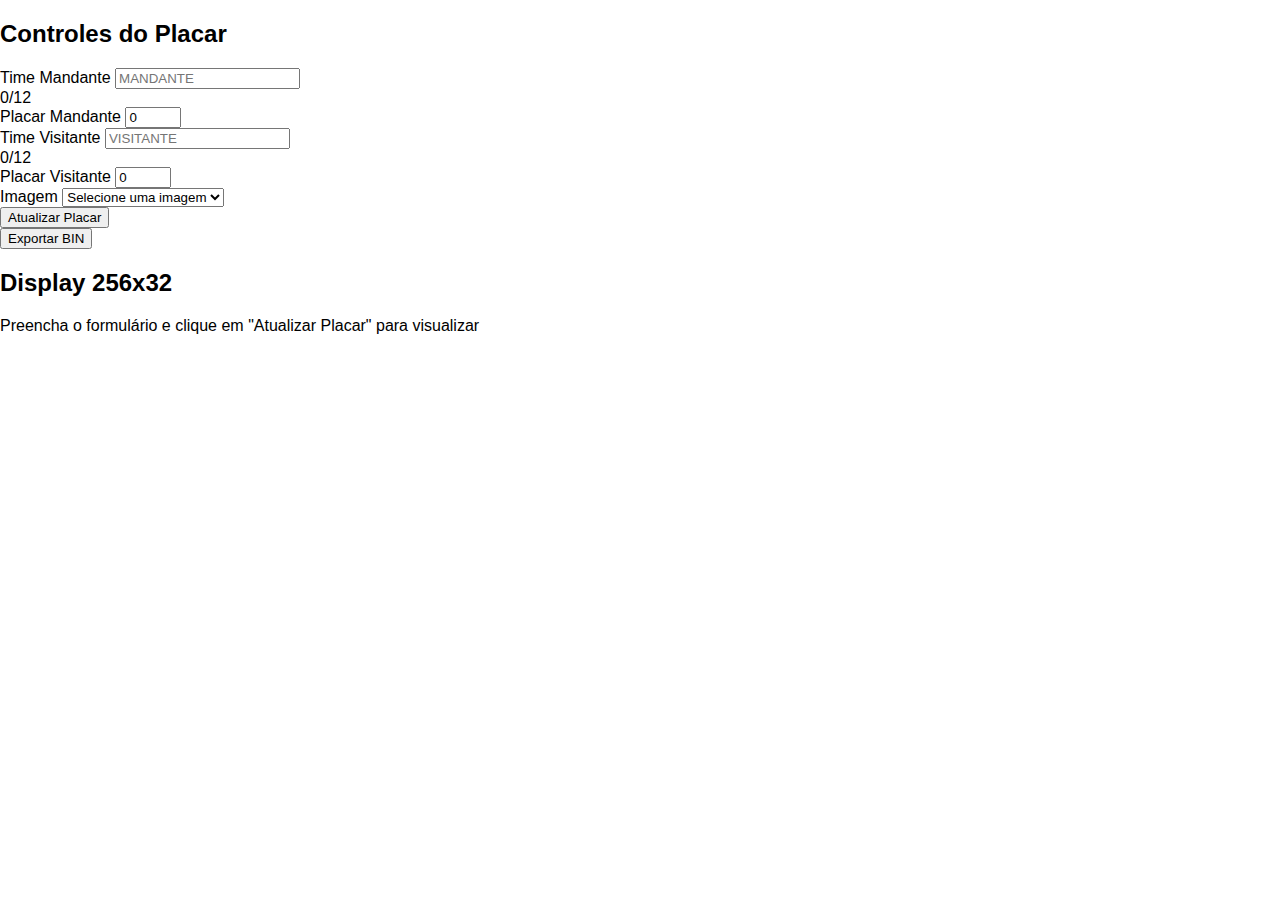
<file: index.html>
<!DOCTYPE html>
<html lang="pt-BR">

<head>
    <meta charset="UTF-8">
    <meta name="viewport" content="width=device-width, initial-scale=1.0">
    <title>Placar Maracanã</title>
    <link rel="stylesheet" href="style.css">
</head>

<body>
    <div class="container">
        <div class="controls">
            <h2>Controles do Placar</h2>

            <div class="input-group">
                <label for="hometeam">Time Mandante</label>
                <input type="text" id="hometeam" maxlength="12" placeholder="MANDANTE">
                <div class="char-count"><span id="home-count">0</span>/12</div>
                <div class="error" id="home-error"></div>
            </div>

            <div class="input-group">
                <label for="homescore">Placar Mandante</label>
                <input type="number" id="homescore" min="0" max="99" value="0">
            </div>

            <div class="input-group">
                <label for="awayteam">Time Visitante</label>
                <input type="text" id="awayteam" maxlength="12" placeholder="VISITANTE">
                <div class="char-count"><span id="away-count">0</span>/12</div>
                <div class="error" id="away-error"></div>
            </div>

            <div class="input-group">
                <label for="awayscore">Placar Visitante</label>
                <input type="number" id="awayscore" min="0" max="99" value="0">
            </div>

            <div class="input-group">
                <label for="image">Imagem</label>
                <select id="image">
                    <option value="">Selecione uma imagem</option>
                    <option value="boanoite">boanoite</option>
                    <option value="botafogo">botafogo</option>
                    <option value="cartaoamarelo">cartaoamarelo</option>
                    <option value="cartaovermelho">cartaovermelho</option>
                    <option value="flamengo">flamengo</option>
                    <option value="fluminense">fluminense</option>
                    <option value="govrj">govrj</option>
                    <option value="maracana">maracana</option>
                    <option value="maracanarj">maracanarj</option>
                    <option value="publico">publico</option>
                    <option value="secretaria_EL">secretaria_EL</option>
                    <option value="suderj">suderj</option>
                    <option value="suderjinforma">suderjinforma</option>
                    <option value="vasco">vasco</option>
                </select>
            </div>

            <div class="input-group">
                <button id="submit-btn">Atualizar Placar</button>
            </div>

            <div class="input-group">
                <button id="export-btn">Exportar BIN</button>
            </div>

            <div id="status"></div>
        </div>

        <div class="display-container">
            <h2>Display 256x32</h2>
            <div class="display">
                <div id="display-content" class="placeholder">
                    Preencha o formulário e clique em "Atualizar Placar" para visualizar
                </div>
            </div>
        </div>
    </div>

    <script src="main.js"></script>
    </script>
</body>

</html>
</file>
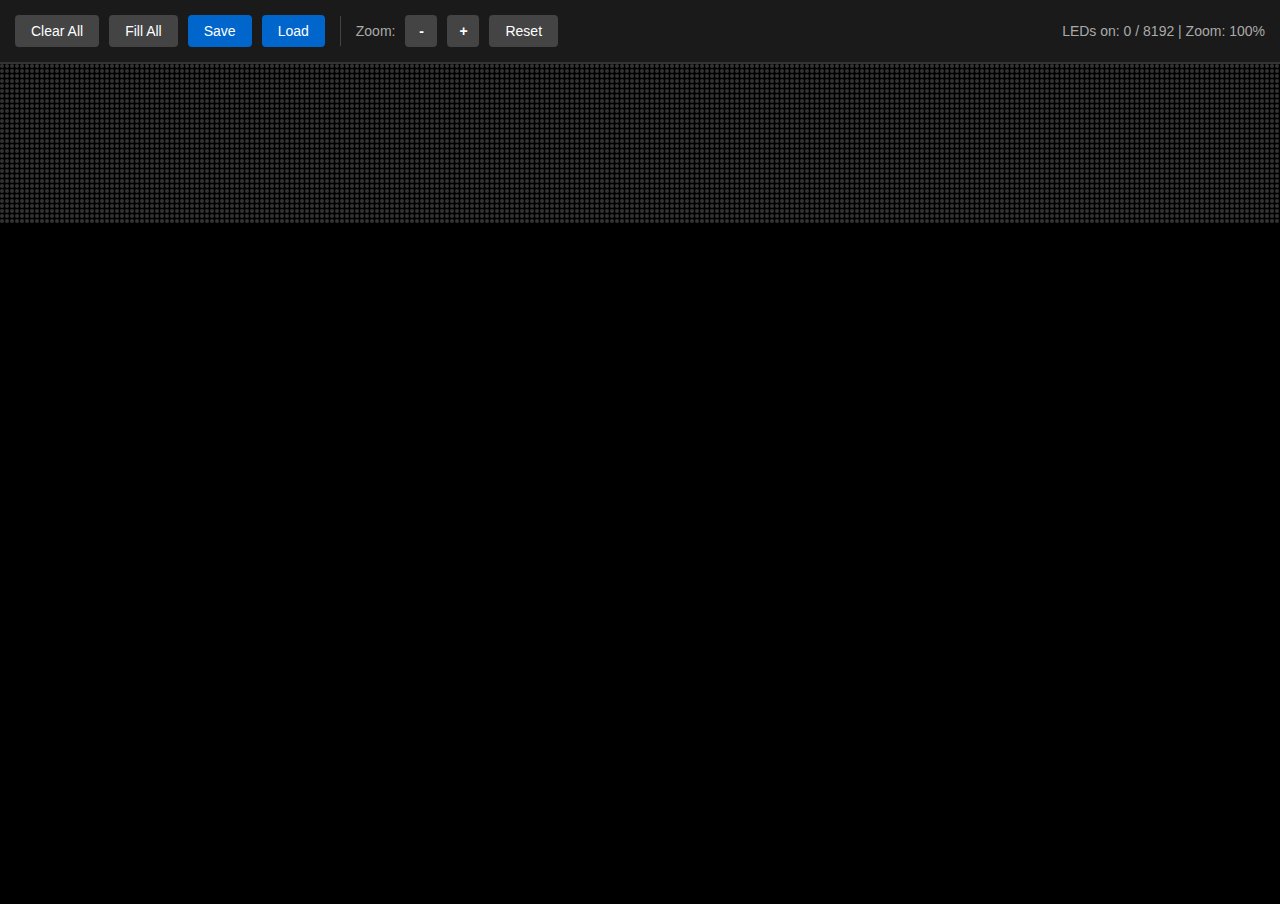
<file: canvas/index.html>
<!DOCTYPE html>
<html lang="en">
<head>
    <meta charset="UTF-8">
    <meta name="viewport" content="width=device-width, initial-scale=1.0, user-scalable=no">
    <title>LED Array Editor - 256x32</title>
    <link rel="stylesheet" href="style.css">
</head>
<body>
    <div id="controls">
        <button onclick="clearAll()">Clear All</button>
        <button onclick="fillAll()">Fill All</button>
        <button class="primary" onclick="savePattern()">Save</button>
        <button class="primary" onclick="loadPattern()">Load</button>
        
        <div class="separator"></div>
        
        <label>Zoom:</label>
        <button class="zoom" onclick="zoomOut()">-</button>
        <button class="zoom" onclick="zoomIn()">+</button>
        <button onclick="zoomReset()">Reset</button>
        
        <div id="status">LEDs on: 0 / 8192 | Zoom: 100%</div>
    </div>

    <div id="canvasContainer">
        <canvas id="ledCanvas"></canvas>
    </div>

    <input type="file" id="fileInput" style="display: none;" accept=".json">

    <script src="main.js"></script>
</body>
</html>
</file>
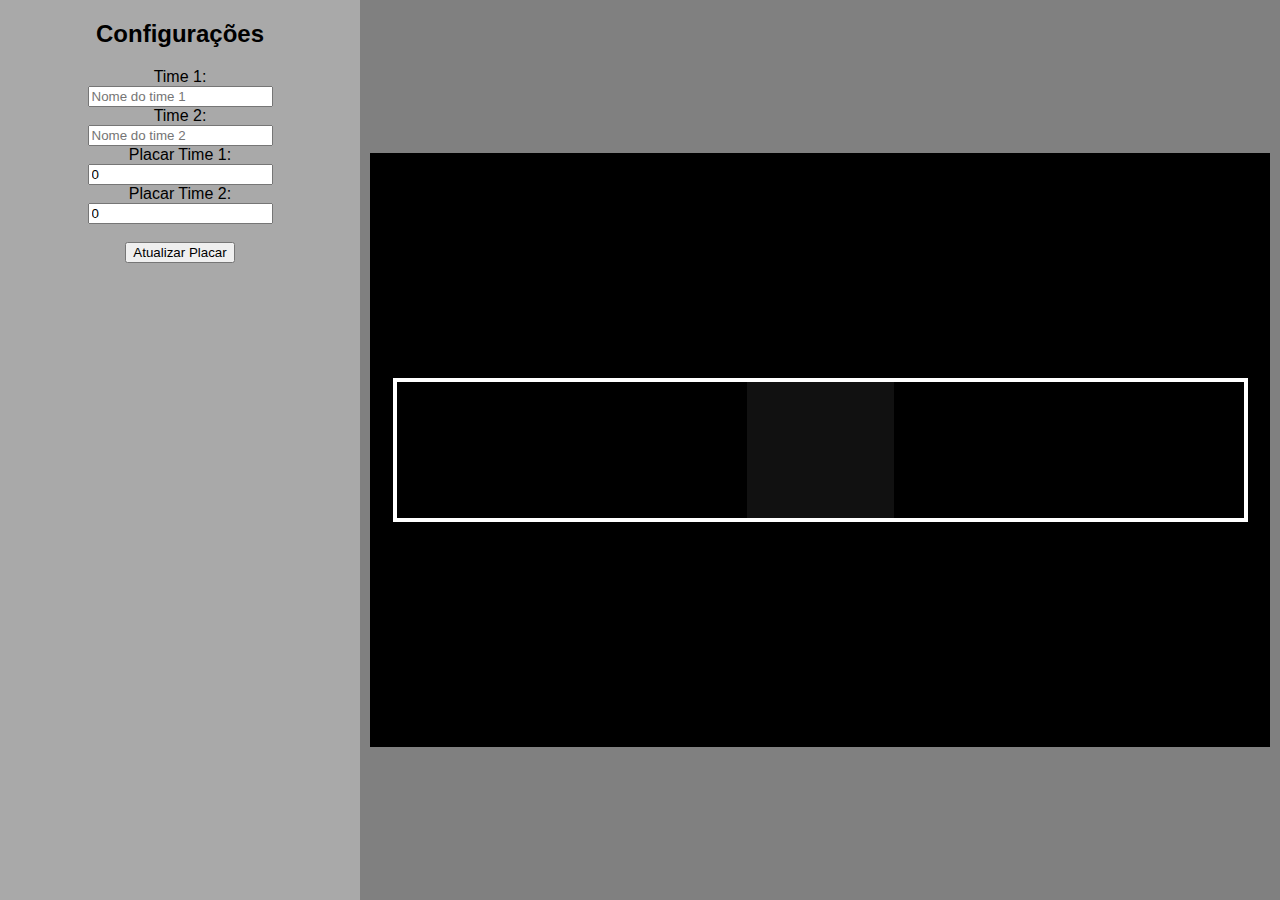
<file: leo/index.html>
<!DOCTYPE html>
<html lang="pt-br">
<head>
    <meta charset="UTF-8">
    <meta name="viewport" content="width=device-width, initial-scale=1.0">
    <link rel="stylesheet" href="style.css">
    <link rel="preconnect" href="https://fonts.googleapis.com">
    <link rel="preconnect" href="https://fonts.gstatic.com" crossorigin>
    <link href="https://fonts.googleapis.com/css2?family=Bitcount+Prop+Single:wght@100..900&display=swap" rel="stylesheet">

    <title>Placar Maracanã</title>
</head>
<body>
    <div id="container">
        <aside id="config">
            <h2>Configurações</h2>

            <label>Time 1:</label><br>
            <input type="text" id="time-1-label" placeholder="Nome do time 1">
            <br>
            <label>Time 2:</label><br>
            <input type="text" id="time-2-label" placeholder="Nome do time 2">
            <br>
            <label>Placar Time 1:</label><br>
            <input type="number" id="score-1-label" min="0" value="0">
            <br>
            <label>Placar Time 2:</label><br>
            <input type="number" id="score-2-label" min="0" value="0">
            <br>
            <br>
            <button onclick="updatePlacar()">Atualizar Placar</button>
        </aside>
        <main id="main-area">
            <div id="placar-area"> 
                <div id="placar">
                    <div id="placar-left"></div>
                    <div id="placar-center"></div>
                    <div id="placar-right">
                        <div id="nomes">
                            <p id="time-1"></p>
                            <p id="time-2"></p>
                        </div>
                        <div id="score">
                            <p id="score-1"></p>
                            <p id="score-2"></p>
                        </div>
                    </div>
                </div>

            </div>
        </main>
    </div>
    <script src="script.js"></script>
</body>
</html>
</file>
<file: style.css>
body {
    margin: 0;
    font-family: sans-serif;
}

#container {
    display: flex;
    height: 100vh;
}

/* Barra lateral */
#atalhos {
    width: 40vh;
    background: darkgray;
}

/* Área central */
#main-area {
    flex: 1;
    display: flex;
    justify-content: center;
    align-items: center;
    background: gray;
}

/* Área que contém o placar */
#placar-area {
    display: flex;
    justify-content: center;
    align-items: center;
    width: 100vh;
    height: 66vh;
    background: black;
}

/* --- PLACAR --- */
#placar {
    width: 95vh;
    height: 16vh;
    display: flex;
    border: 4px solid white;     /* borda branca igual à imagem */
    box-sizing: border-box;
}


/* Ajuste de proporção das 3 áreas */
#placar-left {
    width: 100vh;          /* área de animações */
    background: #000;
}

#placar-center {
    width: 42vh;          /* tempo */
    background: #111;
}

#placar-right {
    font-family: "Bitcount Prop Single", monospace;
    font-weight: normal;
    font-style: normal;
    letter-spacing: 0;
    font-size: 30px;
    width: 100vh;          /* times + placar */
    background: #000;
    color: white;

    display: flex;         /* ativa o flexbox */
    justify-content: space-between; /* separa horizontalmente */
    align-items: center;   /* centraliza verticalmente, se quiser */
}
</file>
<file: canvas/style.css>
* {
            margin: 0;
            padding: 0;
            box-sizing: border-box;
        }

        body {
            background: #000;
            color: #fff;
            font-family: 'Segoe UI', Tahoma, Geneva, Verdana, sans-serif;
            overflow: hidden;
        }

        #controls {
            background: #1a1a1a;
            padding: 15px;
            display: flex;
            gap: 10px;
            align-items: center;
            border-bottom: 2px solid #333;
        }

        button {
            background: #444;
            color: white;
            border: none;
            padding: 8px 16px;
            cursor: pointer;
            border-radius: 4px;
            font-size: 14px;
            transition: background 0.2s;
        }

        button:hover {
            background: #555;
        }

        button.primary {
            background: #0066cc;
        }

        button.primary:hover {
            background: #0052a3;
        }

        button.zoom {
            width: 32px;
            padding: 8px;
            font-weight: bold;
        }

        #status {
            margin-left: auto;
            font-size: 14px;
            color: #aaa;
        }

        #canvasContainer {
            width: 100vw;
            height: calc(100vh - 60px);
            overflow: auto;
            background: #000;
        }

        #ledCanvas {
            display: block;
            cursor: crosshair;
        }

        .separator {
            width: 1px;
            height: 30px;
            background: #444;
            margin: 0 5px;
        }

        label {
            color: #aaa;
            font-size: 14px;
        }
</file>
<file: leo/style.css>
body {
    margin: 0;
    font-family: sans-serif;
}

#container {
    display: flex;
    height: 100vh;
}

/* Barra lateral */
#config {
    width: 40vh;
    text-align: center;
    background: darkgray;
}

/* Área central */
#main-area {
    flex: 1;
    display: flex;
    justify-content: center;
    align-items: center;
    background: gray;
}

/* Área que contém o placar */
#placar-area {
    display: flex;
    justify-content: center;
    align-items: center;
    width: 100vh;
    height: 66vh;
    background: black;
}

/* --- PLACAR --- */
#placar {
    width: 95vh;
    height: 16vh;
    display: flex;
    border: 4px solid white;     /* borda branca igual à imagem */
    box-sizing: border-box;
}


/* Ajuste de proporção das 3 áreas */
#placar-left {
    width: 100vh;          /* área de animações */
    background: #000;
}

#placar-center {
    width: 42vh;          /* tempo */
    background: #111;
}

#placar-right {
    font-family: "Bitcount Prop Single", monospace;
    font-weight: normal;
    font-style: normal;
    letter-spacing: 0;
    font-size: 30px;
    width: 100vh;          /* times + placar */
    background: #000;
    color: white;

    display: flex;         /* ativa o flexbox */
    justify-content: space-between; /* separa horizontalmente */
    align-items: center;   /* centraliza verticalmente, se quiser */
}
</file>
